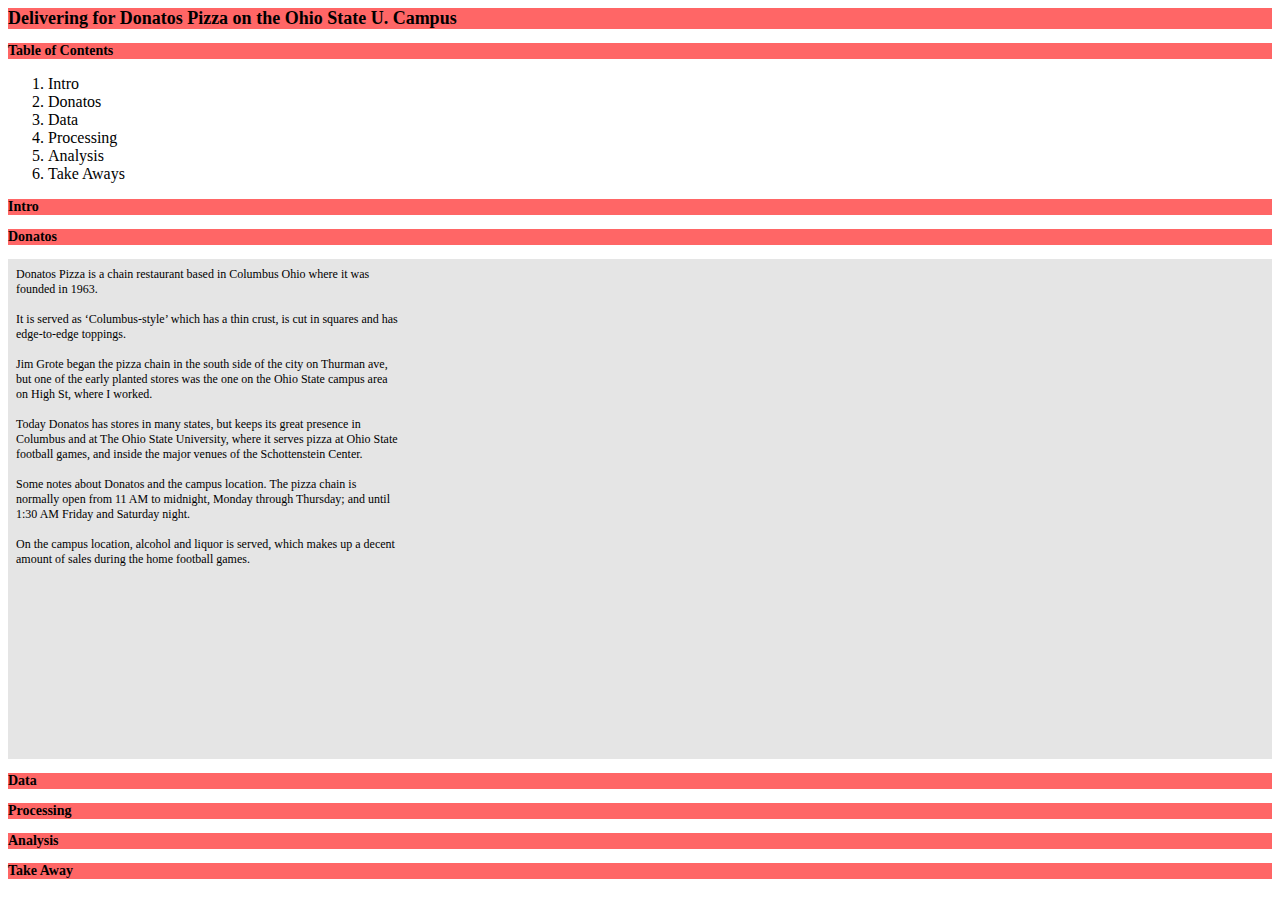
<file: index.html>
<html>
<head>
  
<link href="main.css" rel="stylesheet" type="text/css" />
</head>

	
<body>
<h1>Delivering for Donatos Pizza on the Ohio State U. Campus</h1>

<h3>Table of Contents</h3>
  <ol>
    <li>Intro</li>
    <li>Donatos</li>
    <li>Data</li>
    <li>Processing</li>
    <li>Analysis</li>
    <li>Take Aways</li>
  </ol>



  <h3>Intro</h3>


  <h3>Donatos</h3>
  <p><object width="400"height="500" data="donatos_intro.html"></object></p>

  <h3>Data</h3>


  <h3>Processing</h3>


  <h3>Analysis</h3>


  <h3>Take Away</h3>


<body>



</body>

</html>
</file>
<file: main.css>
head{

}

h1 {
  	color: ;
	background: #ff6666;
	font-family: ;
	font-size: 18;
}

h2 {
	color: ;
	background: #ff6666;
	font-family: arial-black;
	font-size: 16;
}

h3 {
  	color: ;
	background: #ff6666;
	font-family: ;
	font-size: 14;
}

p {
  	color: ;
	background: #e5e5e5;
	font-family: ;
	font-size: 12;
}

a {
  	color: ;
	background: #e5e5e5;
	font-family: ;
	font-size: 12;
}
</file>
